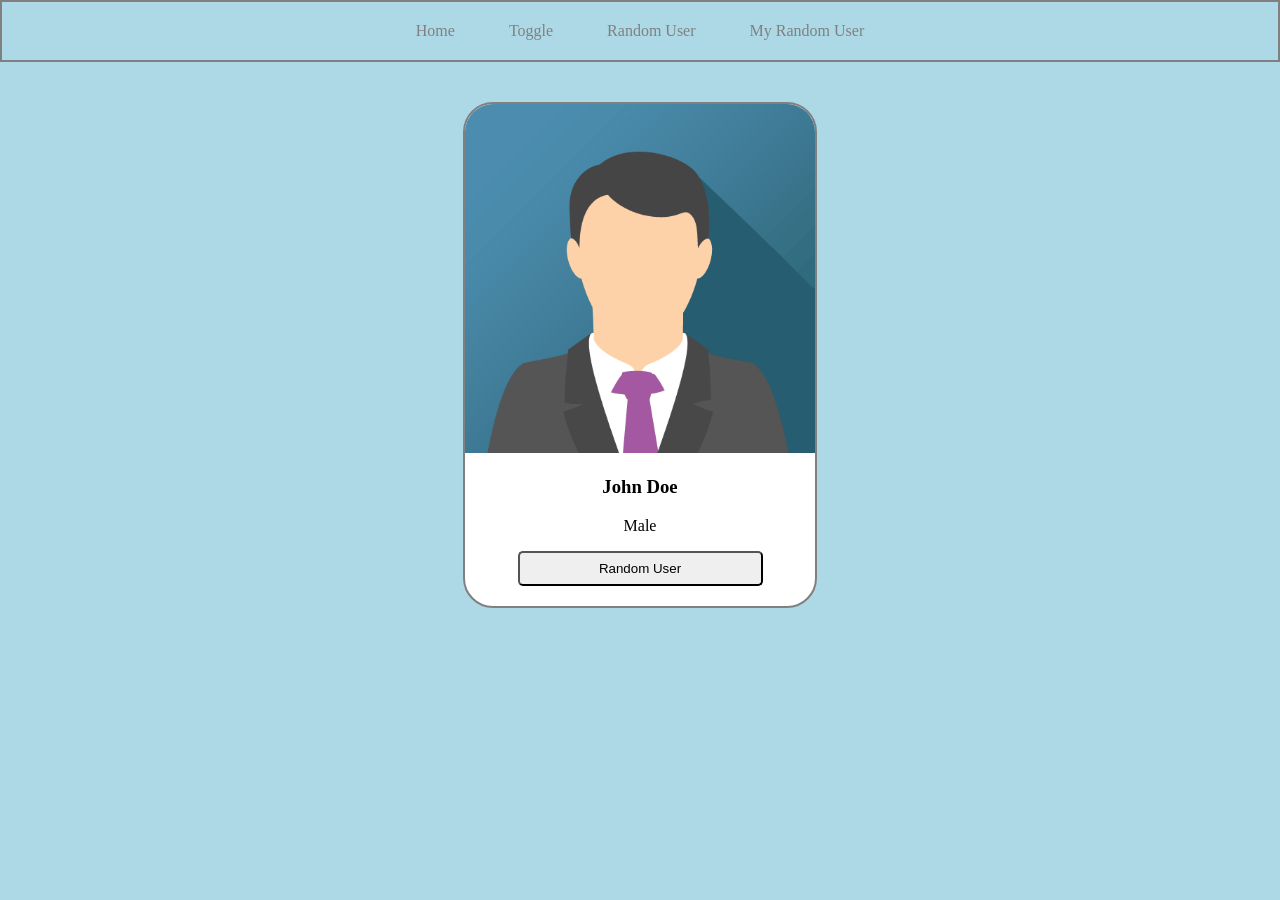
<file: src/main/resources/static/pages/myRandomUser.html>
<!DOCTYPE html>
<html lang="en">
<head>
    <meta charset="UTF-8">
    <meta name="viewport" content="width=device-width, initial-scale=1.0">
    <title>Document</title>
    <link rel="stylesheet" href="../style.css">
</head>
<body>
    <div class="navbar">
        <a href="/">Home</a>
        <a href="/pages/toggle.html">Toggle</a>
        <a href="/pages/randomUser.html">Random User</a>
        <a href="/pages/myRandomUser.html">My Random User</a>
    </div>
    <div class="card">
        <img src="../images/john.png" alt="user_image" id="user-image">
        <h3 id="user-name">John Doe</h3>
        <p id="user-gender">Male</p>
        <button onclick="myRandomUser()">Random User</button>
    </div>


    <script src="../index.js"></script>
    
</body>
</html>
</file>
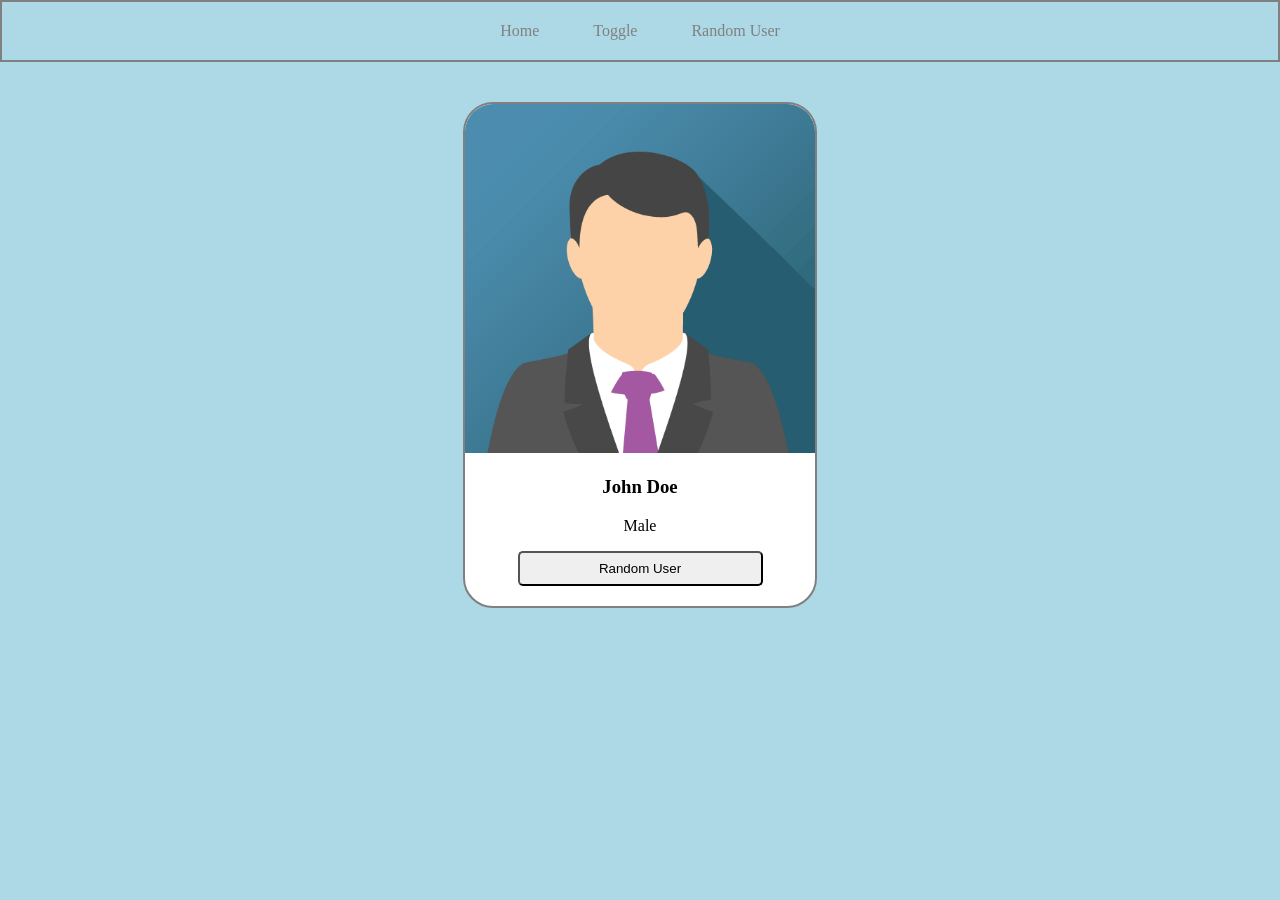
<file: src/main/resources/static/pages/randomUser.html>
<!DOCTYPE html>
<html lang="en">
<head>
    <meta charset="UTF-8">
    <meta name="viewport" content="width=device-width, initial-scale=1.0">
    <title>Document</title>
    <link rel="stylesheet" href="../style.css">
</head>
<body>
    <div class="navbar">
        <a href="/">Home</a>
        <a href="/pages/toggle.html">Toggle</a>
        <a href="/pages/randomUser.html">Random User</a>
    </div>
    <div class="card">
        <img src="../images/john.png" alt="user_image" id="user-image">
        <h3 id="user-name">John Doe</h3>
        <p id="user-gender">Male</p>
        <button onclick="randomUser()">Random User</button>
    </div>


    <script src="../index.js"></script>
    
</body>
</html>
</file>
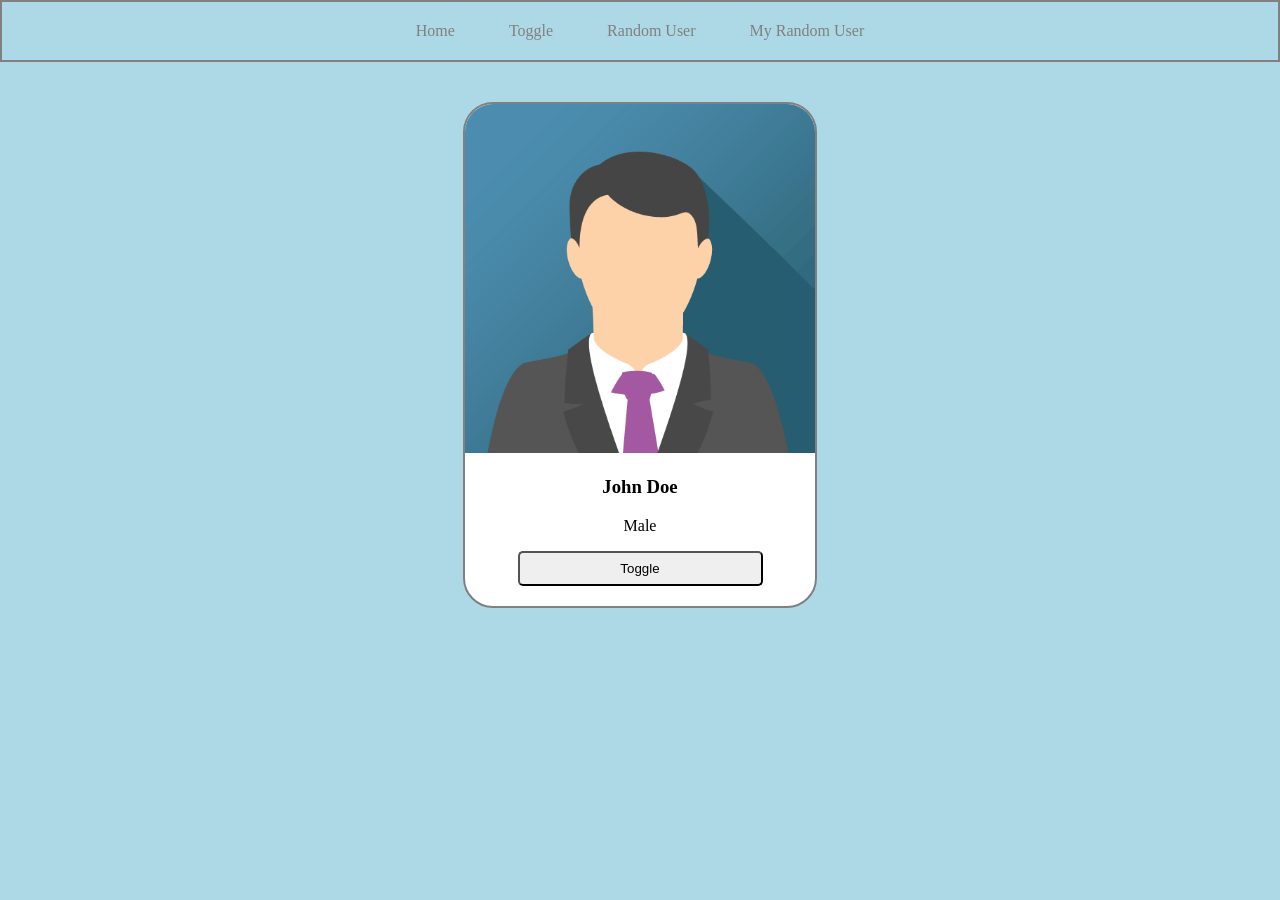
<file: src/main/resources/static/pages/toggle.html>
<!DOCTYPE html>
<html lang="en">
<head>
    <meta charset="UTF-8">
    <meta name="viewport" content="width=device-width, initial-scale=1.0">
    <title>Document</title>
    <link rel="stylesheet" href="../style.css">
</head>
<body>
    <div class="navbar">
        <a href="/">Home</a>
        <a href="/pages/toggle.html">Toggle</a>
        <a href="/pages/randomUser.html">Random User</a>
        <a href="/pages/myRandomUser.html">My Random User</a>
    </div>
    <div class="card">
        <img src="../images/john.png" alt="user_image" id="user-image">
        <h3 id="user-name">John Doe</h3>
        <p id="user-gender">Male</p>
        <button onclick="toggleUser()">Toggle</button>
    </div>


    <script src="../index.js"></script>
    
</body>
</html>
</file>
<file: src/main/resources/static/style.css>
h1{
    color: pink;
}

.navbar{
    border-width: 2px;
    border-color: gray;
    border-style: solid;
    padding: 20px;
    text-align: center;
}

.navbar a{
    padding: 25px;
    color: gray;
    text-decoration: none;
}

.navbar a:hover{
    color: black;
}

body{
    margin: 0px;
    background-color: lightblue;
}

.card{
    border: 2px solid grey;
    width: 350px;
    text-align: center;
    margin-top: 40px;
    margin-left: auto;
    margin-right: auto;
    background-color: white;
    border-radius: 30px;
    overflow: hidden;
}

.card img{
    width: 100%;
}

.card button{
    width: 70%;
    margin-bottom: 20px;
    padding: 8px;
    border-radius: 5px;
    cursor: pointer;
}
</file>
